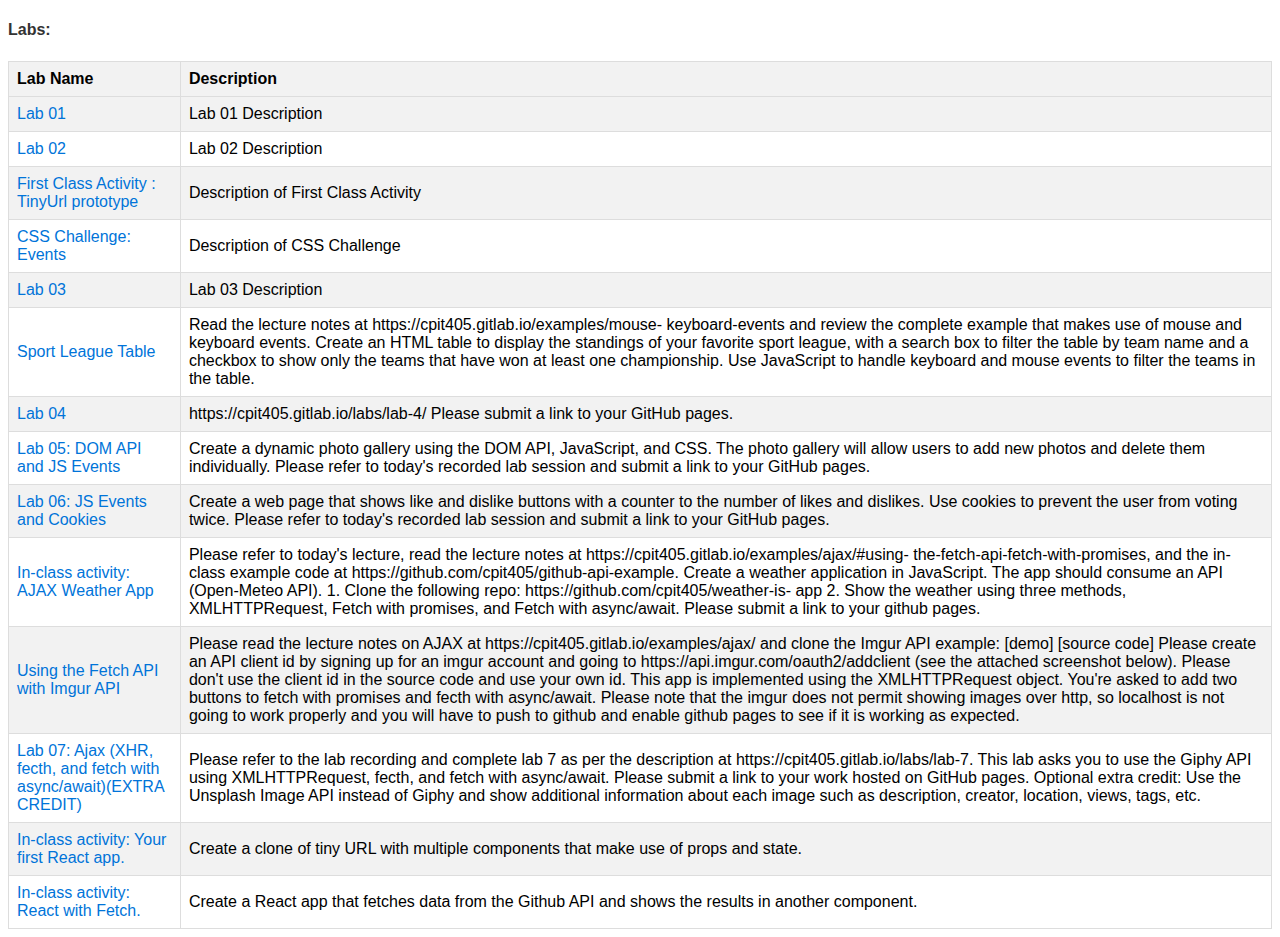
<file: index.html>
<!DOCTYPE html>
    <html lang="en">
        <head>
            <meta charset="UTF-8">
                <meta name="viewport" content="width=device-width, initial-scale=1.0">
                    <title>CPIT-405</title>
                    <style>
                        body {
                            font-family: Arial, sans-serif;
        }

                        h4 {
                            color: #333;
        }

                        table {
                            width: 100%;
                        border-collapse: collapse;
        }

                        th, td {
                            border: 1px solid #ddd;
                        padding: 8px;
                        text-align: left;
        }

                        th {
                            background-color: #f2f2f2;
        }

                        tr:nth-child(even) {
                            background-color: #f2f2f2;
        }

                        a {
                            text-decoration: none;
                        color: #0074d9;
        }

                        a:hover {
                            text-decoration: underline;
        }
                    </style>
                </head>
                <body>
                    <h4>Labs:</h4>
                    <table>
                        <tr>
                            <th>Lab Name</th>
                            <th>Description</th>
                        </tr>
                        <tr>
                            <td><a href="lab01">Lab 01</a></td>
                            <td>Lab 01 Description</td>
                        </tr>
                        <tr>
                            <td><a href="lab02">Lab 02</a></td>
                            <td>Lab 02 Description</td>
                        </tr>
                        <tr>
                            <td><a href="InClassActivity1">First Class Activity : TinyUrl prototype</a></td>
                            <td>Description of First Class Activity</td>
                        </tr>
                        <tr>
                            <td><a href="CSS_Challenge">CSS Challenge: Events</a></td>
                            <td>Description of CSS Challenge</td>
                        </tr>
                        <tr>
                            <td><a href="lab03">Lab 03</a></td>
                            <td>Lab 03 Description</td>
                        </tr>
                        <tr>
                            <td><a href="SportLeague">Sport League Table</a></td>
                            <td>Read the lecture notes
                                at https://cpit405.gitlab.io/examples/mouse-
                                keyboard-events and review the complete example
                                that makes use of mouse and keyboard events.
                                Create an HTML table to display the standings of
                                your favorite sport league, with a search box to
                                filter the table by team name and a checkbox to
                                show only the teams that have won at least one
                                championship. Use JavaScript to handle keyboard
                                and mouse events to filter the teams in the table.</td>
                        </tr>
                        <tr>
                            <td><a href="lab04">Lab 04</a></td>
                            <td>https://cpit405.gitlab.io/labs/lab-4/
                                Please submit a link to your GitHub pages.</td>
                        </tr>
                        <tr>
                            <td><a href="lab05">Lab 05: DOM API and JS Events</a></td>
                            <td>Create a dynamic photo gallery using the DOM API,
                                JavaScript, and CSS. The photo gallery will allow
                                users to add new photos and delete them
                                individually.
                                Please refer to today's recorded lab session and
                                submit a link to your GitHub pages.</td>
                        </tr>
                        <tr>
                            <td><a href="lab06">Lab 06: JS Events and Cookies</a></td>
                            <td>Create a web page that shows like and dislike
                                buttons with a counter to the number of likes and
                                dislikes. Use cookies to prevent the user from
                                voting twice. Please refer to today's recorded lab
                                session and submit a link to your GitHub pages.</td>
                        </tr>
                        <tr>
                            <td><a href="AJAXWeatherApp">In-class activity: AJAX Weather App</a></td>
                            <td>Please refer to today's lecture, read the lecture
                                notes
                                at https://cpit405.gitlab.io/examples/ajax/#using-
                                the-fetch-api-fetch-with-promises, and the in-
                                class example code
                                at https://github.com/cpit405/github-api-example.
                                Create a weather application in JavaScript. The app
                                should consume an API (Open-Meteo API).
                                1. Clone the following
                                repo: https://github.com/cpit405/weather-is-
                                app
                                2. Show the weather using three methods,
                                XMLHTTPRequest, Fetch with promises, and
                                Fetch with async/await.
                                Please submit a link to your github pages.</td>
                        </tr>

                        <tr>
                            <td><a href="ImgurAPI">Using the Fetch API with Imgur API</a></td>
                            <td>Please read the lecture notes on AJAX
                                at https://cpit405.gitlab.io/examples/ajax/ and clone
                                the Imgur API example: [demo] [source code]
                                Please create an API client id by signing up for an
                                imgur account and going
                                to https://api.imgur.com/oauth2/addclient (see the
                                attached screenshot below). Please don't use the
                                client id in the source code and use your own id.
                                This app is implemented using the
                                XMLHTTPRequest object. You're asked to add two
                                buttons to fetch with promises and fecth with
                                async/await. Please note that the imgur does not
                                permit showing images over http, so localhost is
                                not going to work properly and you will have to
                                push to github and enable github pages to see if it
                                is working as expected.</td>

                        </tr>
                        
                        <tr>
                            <td><a href="lab07">Lab 07: Ajax (XHR, fecth, and fetch with async/await)(EXTRA CREDIT)</a></td>
                            <td>Please refer to the lab recording and complete lab 7
                                as per the description
                                at https://cpit405.gitlab.io/labs/lab-7.
                                This lab asks you to use the Giphy API
                                using XMLHTTPRequest, fecth, and fetch with
                                async/await.
                                Please submit a link to your work hosted on GitHub
                                pages.
                                Optional extra credit: Use the Unsplash Image API
                                instead of Giphy and show additional information
                                about each image such as description, creator,
                                location, views, tags, etc.
                            </td>

                        </tr>

                        <tr>
                            <td><a href="https://codesandbox.io/s/firstactivity-forked-q7qwc4">In-class activity: Your first React app.</a></td>
                            <td>Create a clone of tiny URL with multiple components that make use of props and state.</td>
                        </tr>

                        <tr>
                            <td><a href="https://codesandbox.io/s/githubusers-forked-8y973t">In-class activity: React with Fetch.</a></td>
                            <td>Create a React app that fetches data from the Github API and shows the results in another component.</td>
                        </tr>
                    </table>
                </body>
            </html>
</file>
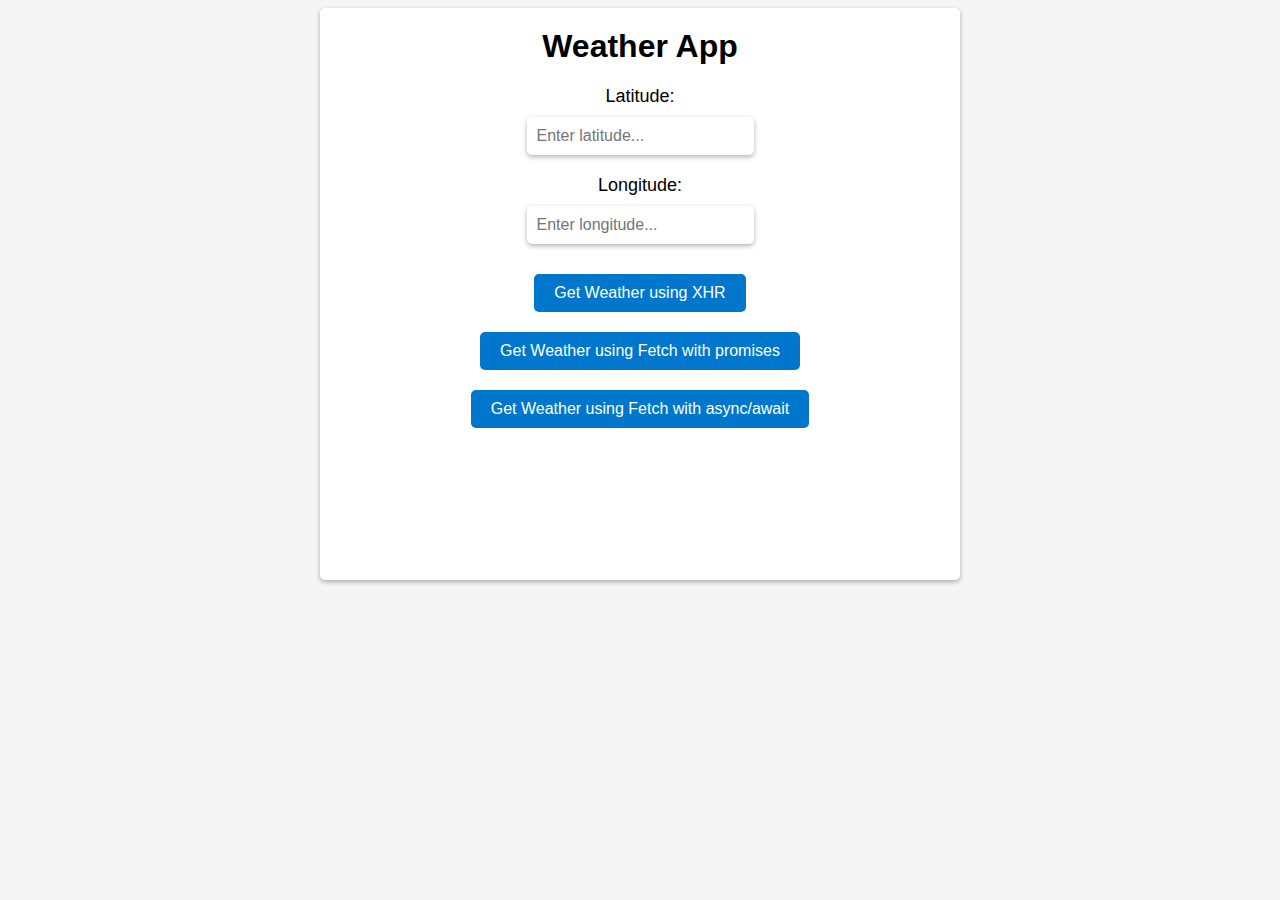
<file: AJAXWeatherApp/index.html>
<!DOCTYPE html>
<html lang="en">

<head>
    <meta charset="UTF-8">
    <meta name="viewport" content="width=device-width, initial-scale=1.0">
    <title>Weather API</title>
    <link rel="stylesheet" href="style.css">
</head>

<body>
    <div class="container">
        <h1>Weather App</h1>
        <form>
            <label for="latitude">Latitude:</label>
            <input type="text" id="latitude" placeholder="Enter latitude..." >
            <label for="longitude">Longitude:</label>
            <input type="text" id="longitude" placeholder="Enter longitude..." >
            <button type="button" id="xhr-btn">Get Weather using XHR</button>
            <button type="button" id="fetch-btn">Get Weather using Fetch with promises</button>
            <button type="button" id="fetch-async-btn">Get Weather using Fetch with async/await</button>
        </form>
        <div class="weather" id="weather">
            <i class="weather-icon" id="weather-icon"></i>
            <p class="weather-description" id="weather-description"></p>
            <p class="weather-temperature" id="weather-temperature"></p>
        </div>
    </div>
    <script src="script.js"></script>
</body>

</html>
</file>
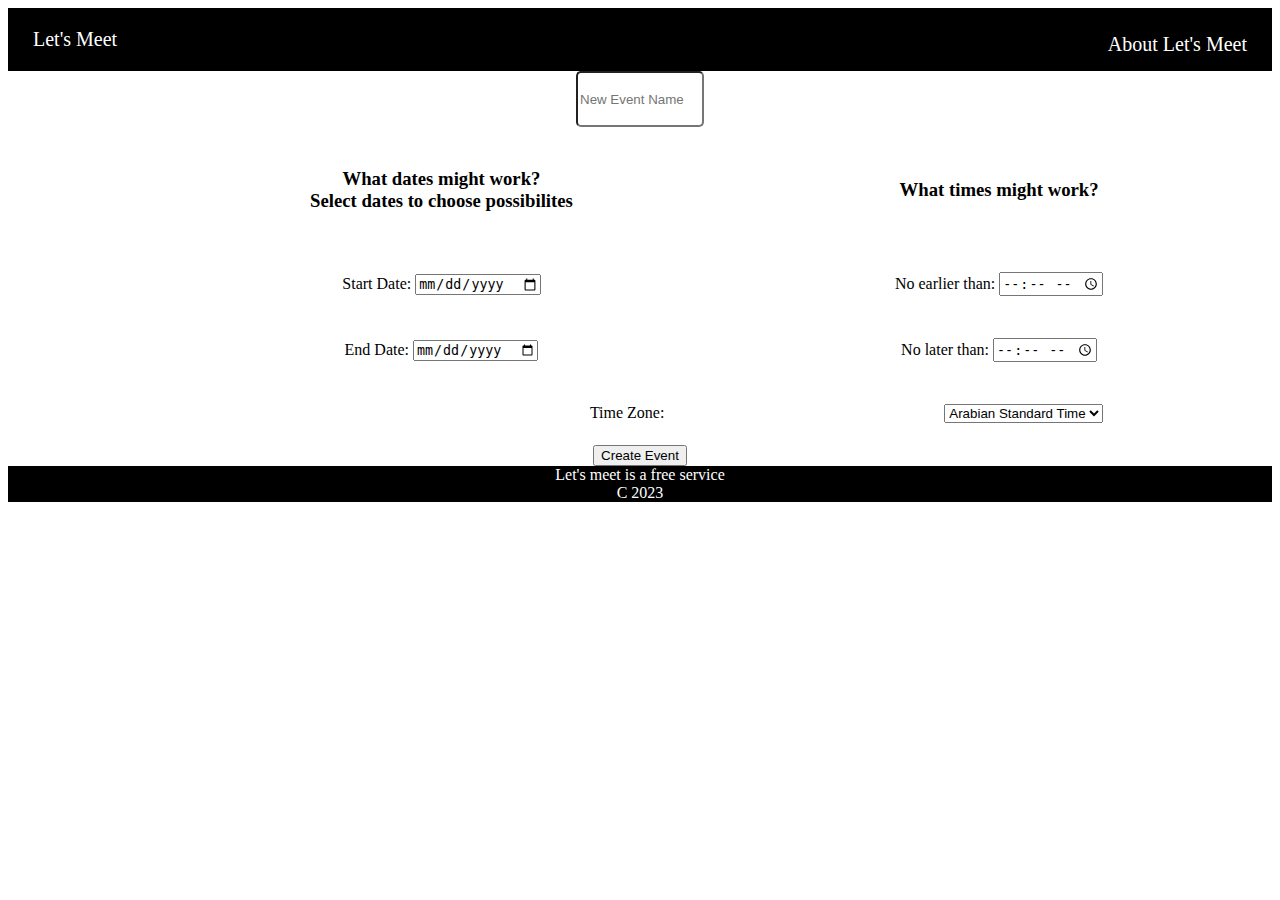
<file: CSS_Challenge/index.html>
<!DOCTYPE html>
<html lang="en">

<head>
    <meta charset="UTF-8">
    <meta name="viewport" content="width=device-width, initial-scale=1.0">
    <link rel="stylesheet" href="styles.css">
    <title>Document</title>
</head>

<body>
    <header>
        <a class="logo" href="#">Let's Meet</a>
        <a class="about" href="#">About Let's Meet</a>
    </header>
    <main>
        <input class="EventName" type="text" placeholder="New Event Name">

        <table>
            <tr>
                <td>
                    <h3>What dates might work?
                        <br>Select dates to choose possibilites
                    </h3>
                </td>
                </h3>
                <td>
                    <h3>What times might work?</h3>
                </td>
            </tr>
            <tr>
                <td>
                    <label for="sdate">Start Date:</label>
                    <input type="date" name="" id="">
                </td>
                <td>
                    <label for="ftime">No earlier than:</label>
                    <input type="time" name="" id="">
                </td>
            </tr>
            <tr>
                <td>
                    <label for="edate">End Date:</label>
                    <input type="date" name="" id="">
                </td>
                <td>
                    <label for="stime">No later than:</label>
                    <input type="time" name="" id="">
                </td>
            </tr>
            <tr>
                <td class="TimeZone" colspan="2">
                    <label for="timezone">Time Zone:</label>
                    <select>
                        <option value="AST">Arabian Standard Time</option>
                    </select>
                </td>
            </tr>

        </table>

        <button type="submit">Create Event</button>
    </main>

    <footer>
        <footer>Let's meet is a free service <br>C 2023</footer>
    </footer>
</body>

</html>
</file>
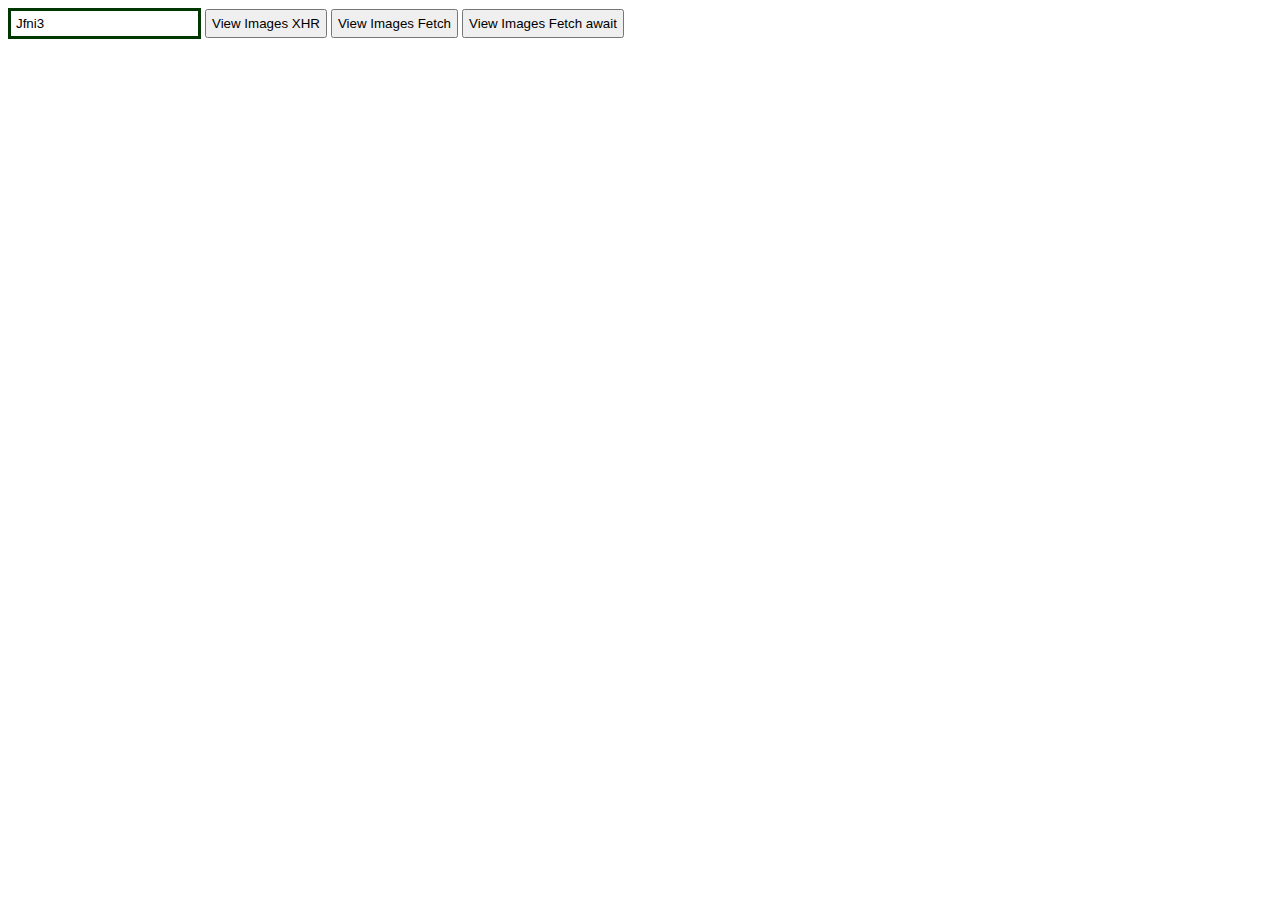
<file: ImgurAPI/index.html>
<!DOCTYPE html>
<html lang="en">

<head>
    <meta charset="UTF-8">
    <meta http-equiv="X-UA-Compatible" content="IE=edge">
    <meta name="viewport" content="width=device-width, initial-scale=1.0">
    <title>Document</title>
    <link rel="stylesheet" href="style.css">
    <script src="./script.js"></script>
</head>

<body>
    <header>
        <input id="albumIdField" value="Jfni3" type="text" placeholder="Enter any imgur's album id">
        <button onclick=requestAlbum()>View Images XHR</button>
        <button onclick=requestAlbumUsingFetch()>View Images Fetch</button>
        <button onclick=requestAlbumUsingFetchAsyncAwait()>View Images Fetch await</button>
    </header>
</body>

</html>
</file>
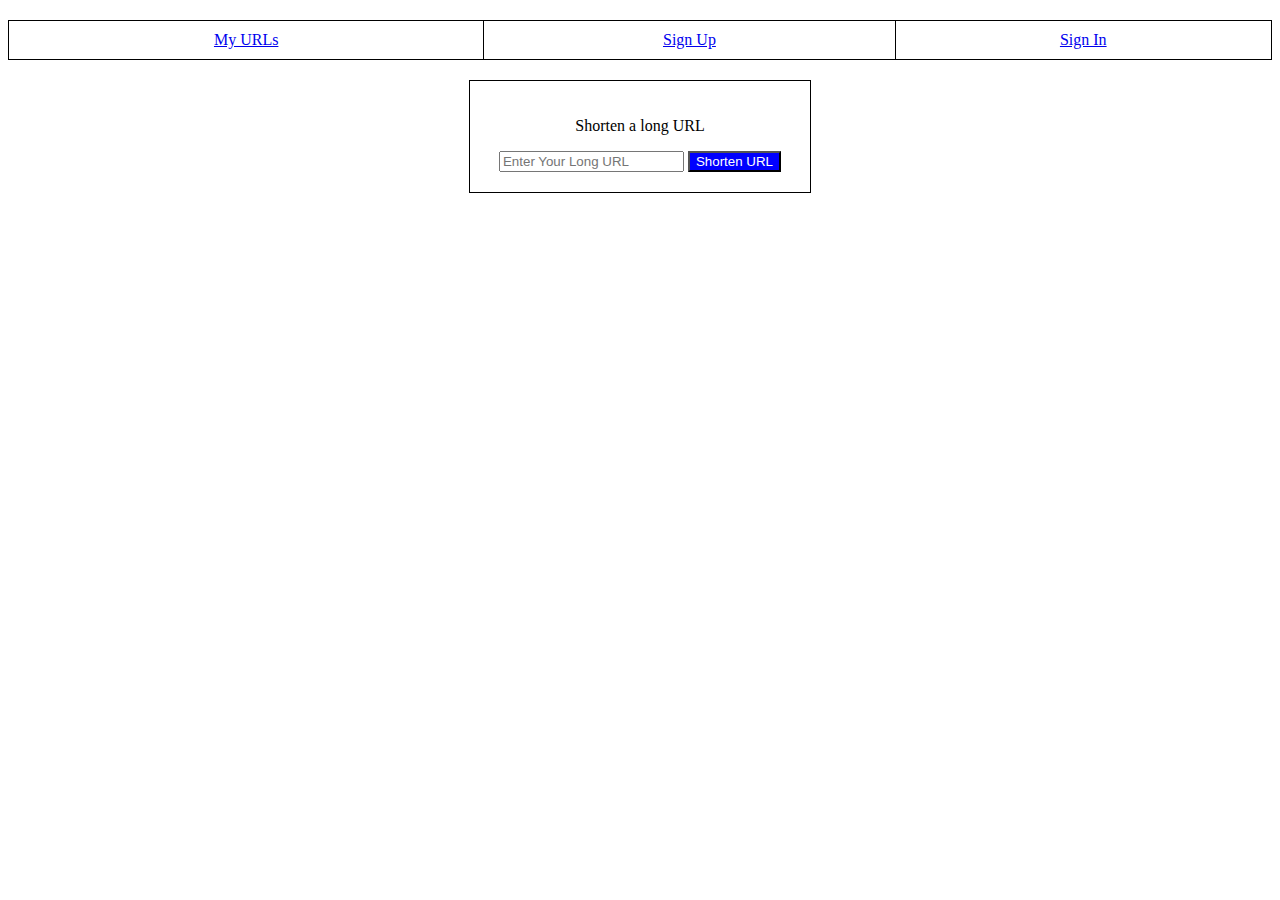
<file: InClassActivity1/index.html>
<!DOCTYPE html>
<html>

<head>
    <title>TinyURL Clone</title>
    <link rel="stylesheet" type="text/css" href="styles.css">
</head>

<body>
        <table>
            <tr>
                <td><a href="#">My URLs</a></td>
                <td><a href="#">Sign Up</a></td>
                <td><a href="#">Sign In</a></td>
            </tr>
        </table>
    <div class="box">
        <p>Shorten a long URL</p>
        <input type="text" placeholder="Enter Your Long URL">
        <button class="shorten-btn">Shorten URL</button>
    </div>

</body>

</html>
</file>
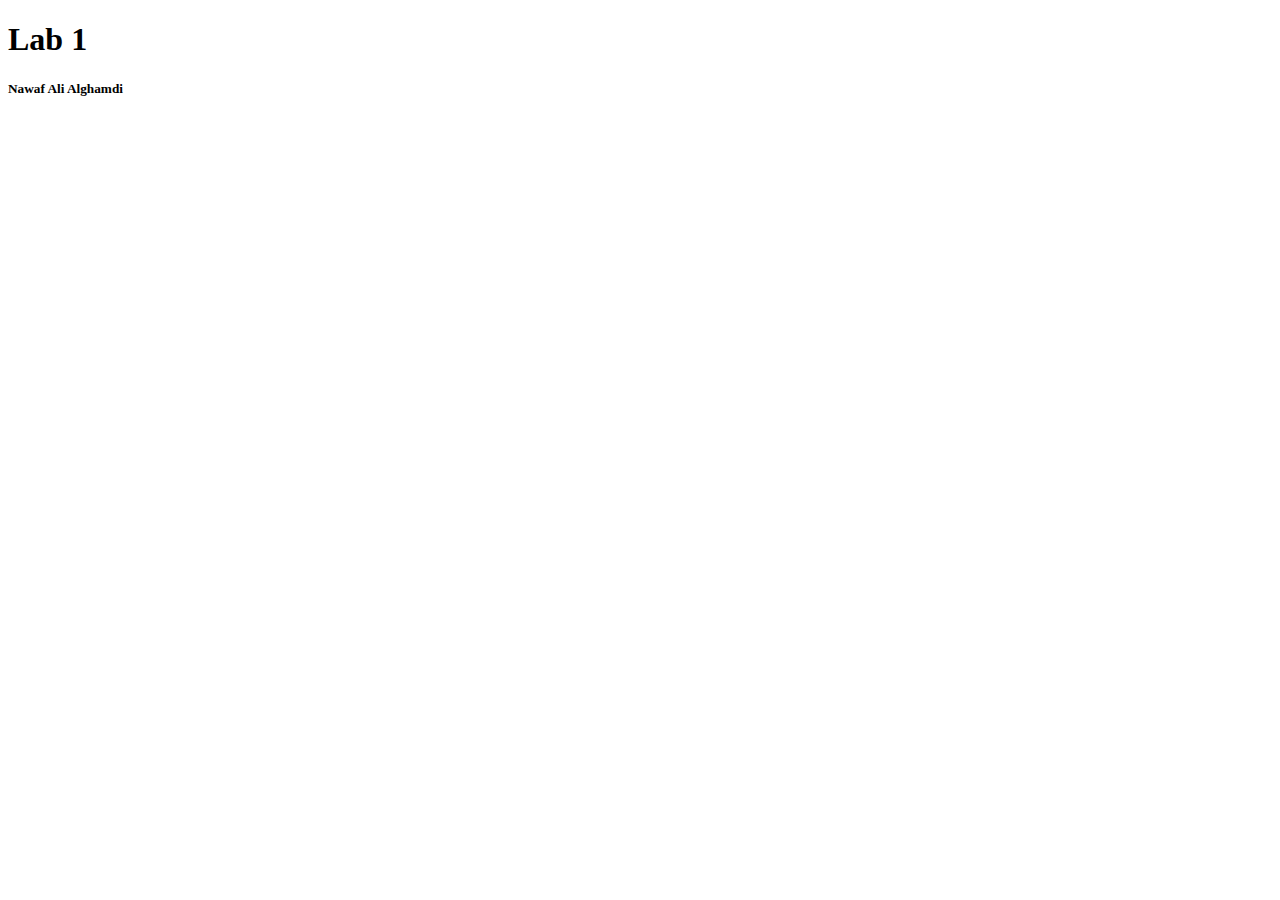
<file: lab01/index.html>
<!DOCTYPE html>
<html lang="en">
<head>
    <meta charset="UTF-8">
    <meta name="viewport" content="width=device-width, initial-scale=1.0">
    <title>Document</title>
</head>
<body>
    <h1>Lab 1</h1>
    <h5>Nawaf Ali Alghamdi</h5>
</body>
</html>
</file>
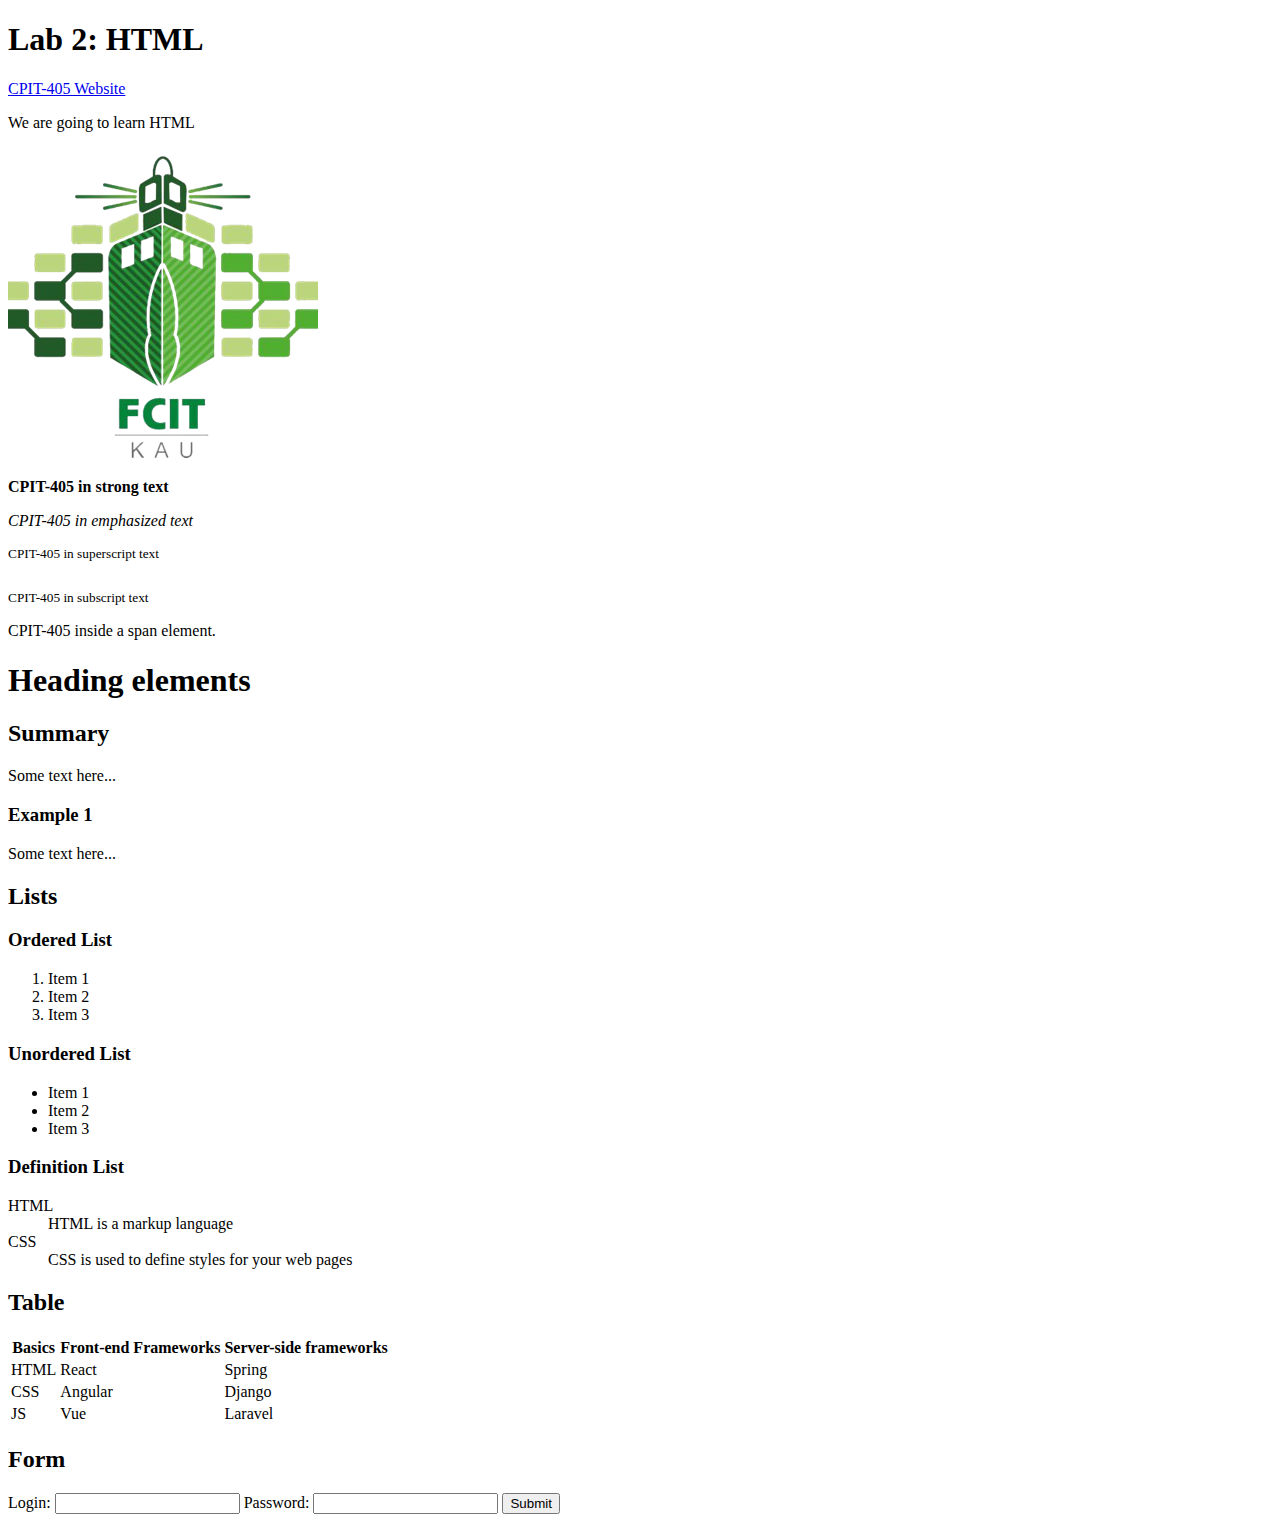
<file: lab02/index.html>
<!DOCTYPE html>
<html lang="en">
<head>
    <meta charset="UTF-8">
    <title>CPIT-405 lab 2</title>
</head>
<body>
    <h1>Lab 2: HTML</h1>
    <a href="https://cpit405.gitlab.io">CPIT-405 Website</a>

    <p>We are going to learn HTML</p>

    <a href="https://cpit405.gitlab.io">
        <img src="../Picture1.png" alt="FCIT logo to go for CPIT-405 Page" />
    </a>
    
    <p><strong>CPIT-405 in strong text</strong></p>
    <p><em>CPIT-405 in emphasized text</em></p>
    <p><sup>CPIT-405 in superscript text</sup></p>
    <p><sub>CPIT-405 in subscript text</sub></p>
    <p><span>CPIT-405 inside a span element.</span></p>

    <h1>Heading elements</h1>
    <h2>Summary</h2>
    <p>Some text here...</p>
    <h3>Example 1</h3>
    <p>Some text here...</p>

    <h2>Lists</h2>
    
    <h3>Ordered List</h3>
    <ol>
        <li>Item 1</li>
        <li>Item 2</li>
        <li>Item 3</li>
    </ol>
    
    <h3>Unordered List</h3>
    <ul>
        <li>Item 1</li>
        <li>Item 2</li>
        <li>Item 3</li>
    </ul>
    
    <h3>Definition List</h3>
    <dl>
        <dt>HTML</dt>
        <dd>HTML is a markup language</dd>
        <dt>CSS</dt>
        <dd>CSS is used to define styles for your web pages </dd>
    </dl>
    
    <h2>Table</h2>
    <table >
        <tr>
            <th>Basics</th>
            <th>Front-end Frameworks</th>
            <th>Server-side frameworks</th>
        </tr>
        <tr>
            <td>HTML</td>
            <td>React</td>
            <td>Spring</td>
        </tr>
        <tr>
            <td>CSS</td>
            <td>Angular</td>
            <td>Django</td>
        </tr>
        <tr>
            <td>JS</td>
            <td>Vue</td>
            <td>Laravel</td>
        </tr>
    </table>
    
    <h2>Form</h2>
    <form>
        <label for="login">Login:</label>
        <input type="text" id="login" name="login">
        
        <label for="password">Password:</label>
        <input type="password" id="password" name="password">
        
        <input type="submit" value="Submit">
    </form>

</body>
</html>
</file>
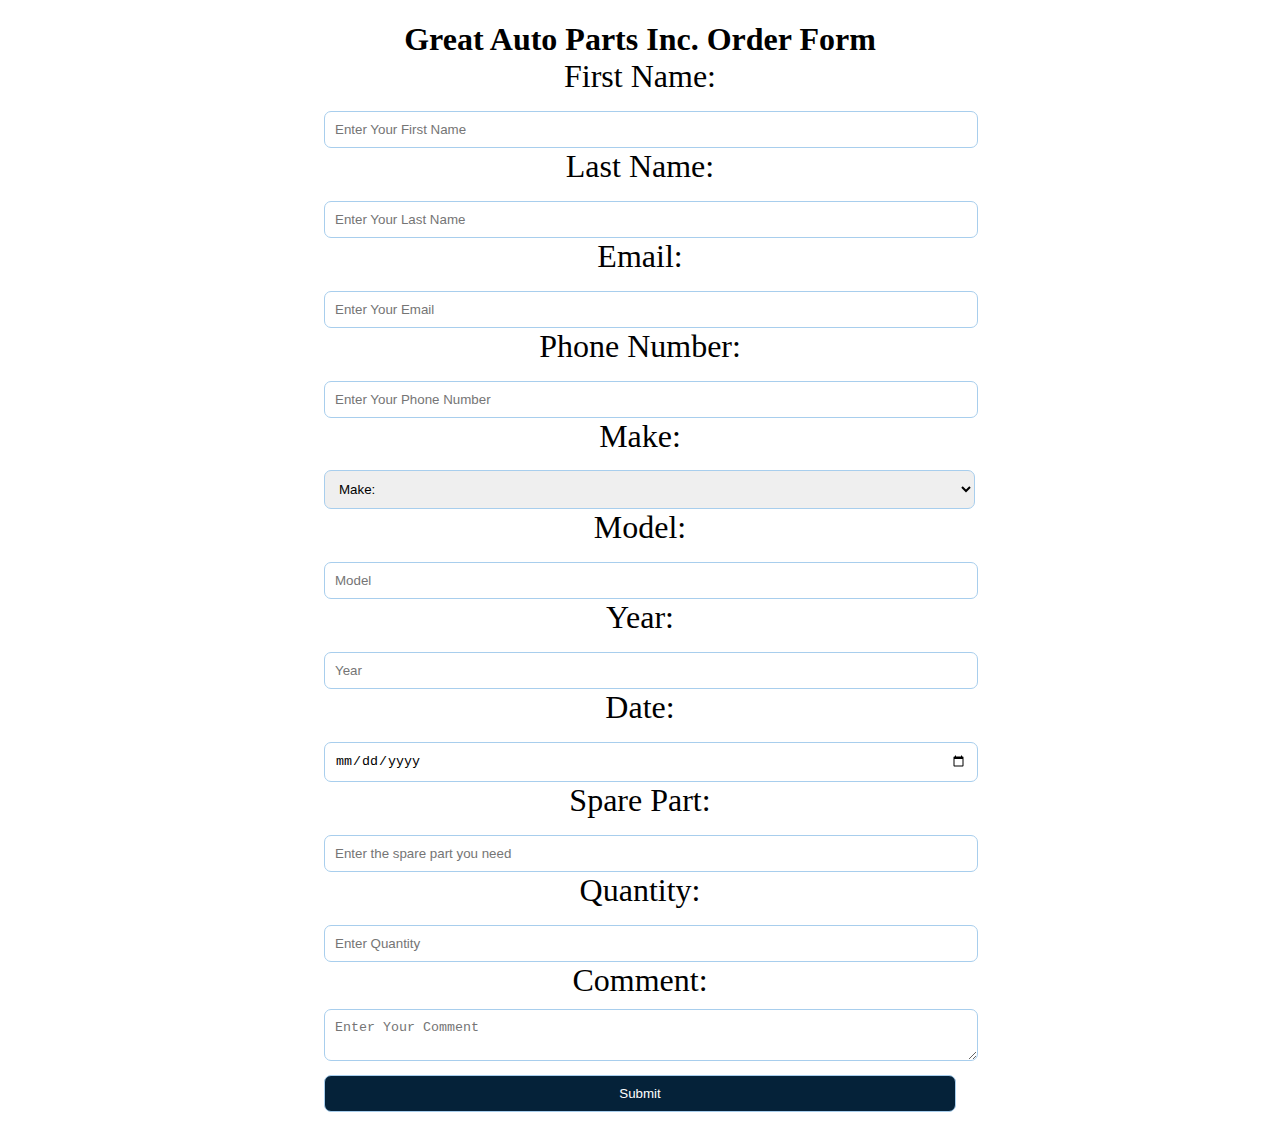
<file: lab04/index.html>
<!DOCTYPE html>
<html lang="en">

<head>
    <meta charset="UTF-8">
    <meta name="viewport" content="width=device-width, initial-scale=1.0">
    <title>Great Auto Parts Inc.</title>
    <link rel="stylesheet" href="styles.css">
</head>

<body>
    <h1>Great Auto Parts Inc.
        Order Form</hi>
        <form action=# method="post">

            <label for="fname">First Name:</label>
            <input type="text" id="fname" placeholder="Enter Your First Name">

            <label for="lname">Last Name:</label>
            <input type="text" id="lname" placeholder="Enter Your Last Name">

            <label for="email">Email:</label>
            <input type="email" id="email" placeholder="Enter Your Email">

            <label for="phone">Phone Number:</label>
            <input type="tel" id="phone" pattern="05\d{8}" placeholder="Enter Your Phone Number">

            <label for="make">Make:</label>
            <select name="make" id="make">
                <option>Make:</option>
                <option value="Acura">Acura</option>
                <option value="Buick">Buick</option>
            </select>

            <label for="model">Model:</label>
            <input type="text" id="model" placeholder="Model">

            <label for="year">Year:</label>
            <input type="text" id="year" placeholder="Year">

            <label for="date">Date:</label>
            <input type="date" id="date">

            <label for="sparepart">Spare Part:</label>
            <input type="text" id="sparepart" placeholder="Enter the spare part you need">

            <label for="quantity">Quantity:</label>
            <input type="number" id="quantity" placeholder="Enter Quantity">

            <label for="comment">Comment:</label>
            <textarea id="comment" placeholder="Enter Your Comment"></textarea>

            <input type="submit" value="Submit">


        </form>

</html>
</file>
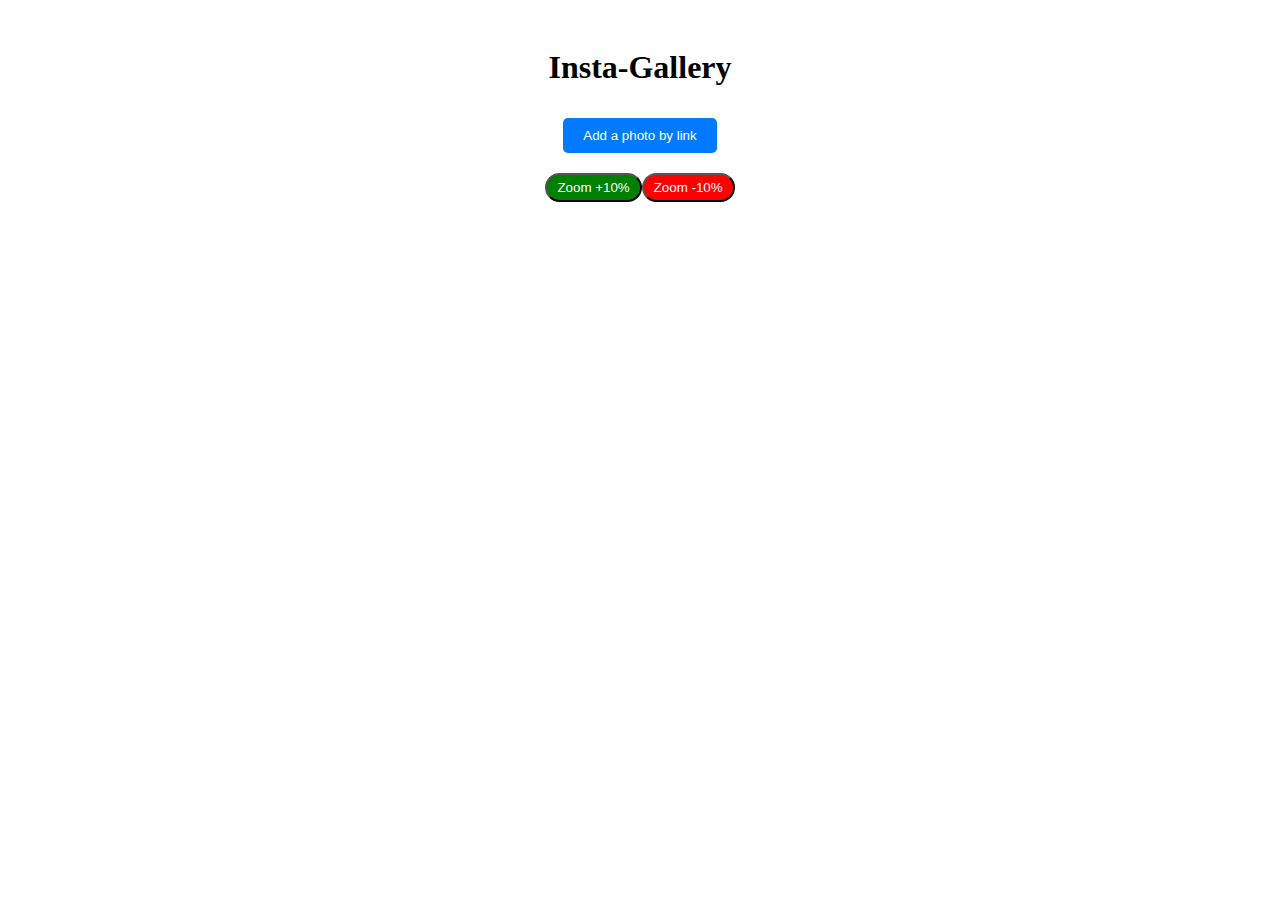
<file: lab05/index.html>
<!DOCTYPE html>
<html lang="en">

<head>
    <meta charset="UTF-8">
    <meta name="viewport" content="width=device-width, initial-scale=1.0">
    <title>Lab 05</title>
    <link rel="stylesheet" href="styles.css">
</head>

<body>
    
    <h1>Insta-Gallery</h1>
    <div id="photo-gallery"></div>
    <button id="addPhotoBtn">Add a photo by link</button>

    <div class="zoom-buttons">
        <button id="zoomInBtn" style="background-color: green;">Zoom +10%</button>
        <button id="zoomOutBtn" style="background-color: red;">Zoom -10%</button>
    </div>

    <script src="script.js"></script>
    
</body>

</html>
</file>
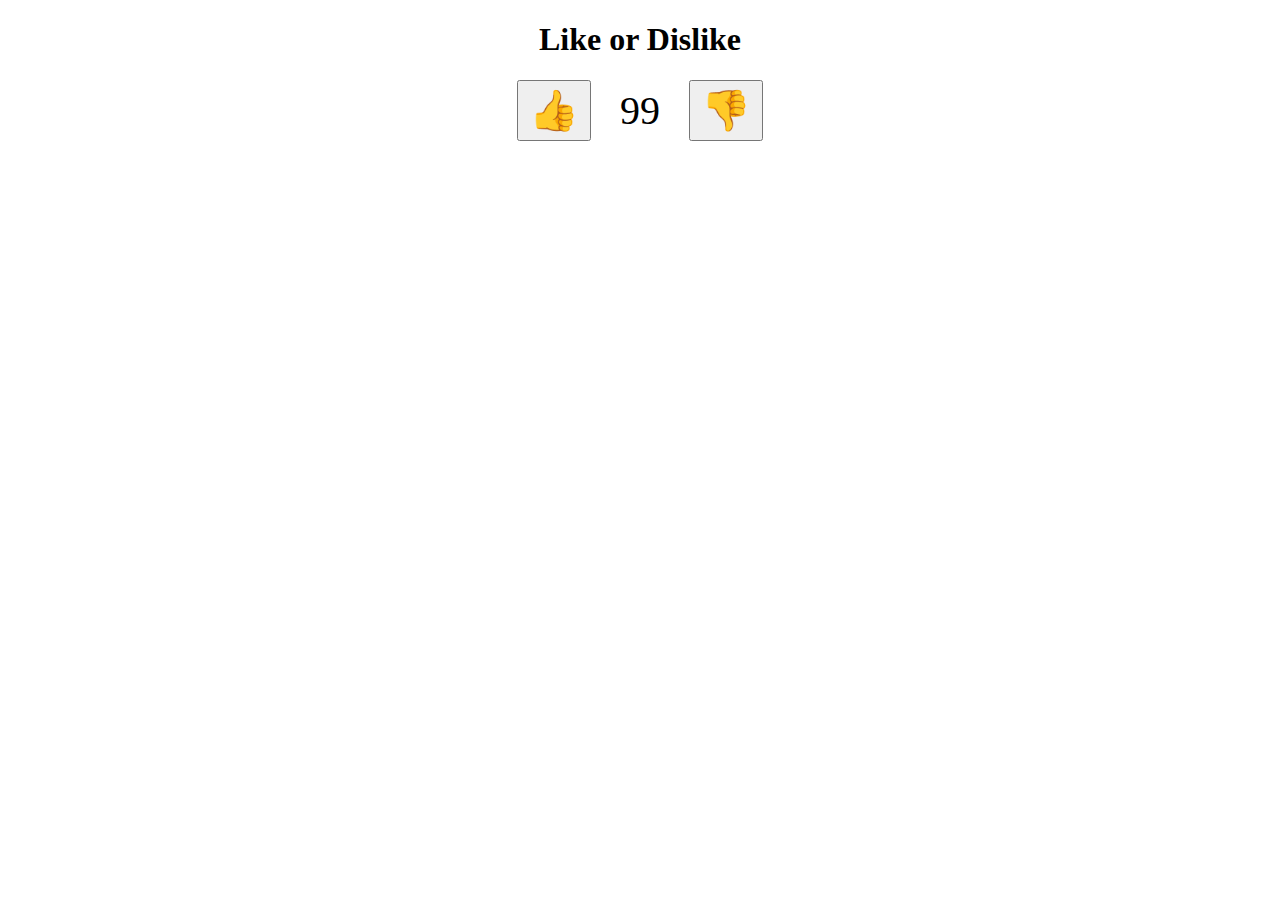
<file: lab06/index.html>
<!DOCTYPE html>
<html lang="en">

<head>
    <meta charset="UTF-8">
    <meta name="viewport" content="width=device-width, initial-scale=1.0">
    <title>Lab 06</title>
    <link rel="stylesheet" href="styles.css">
</head>

<body>

    <h1>Like or Dislike</h1>
    <button id="likebtn" onclick="doLike()">👍</button>
    <p id="likesCount">5</p>
    <button id="dislikebtn" onclick="doDislike()">👎</button>
    <div id="message"></div>

    <script src="script.js"></script>
</body>

</html>
</file>
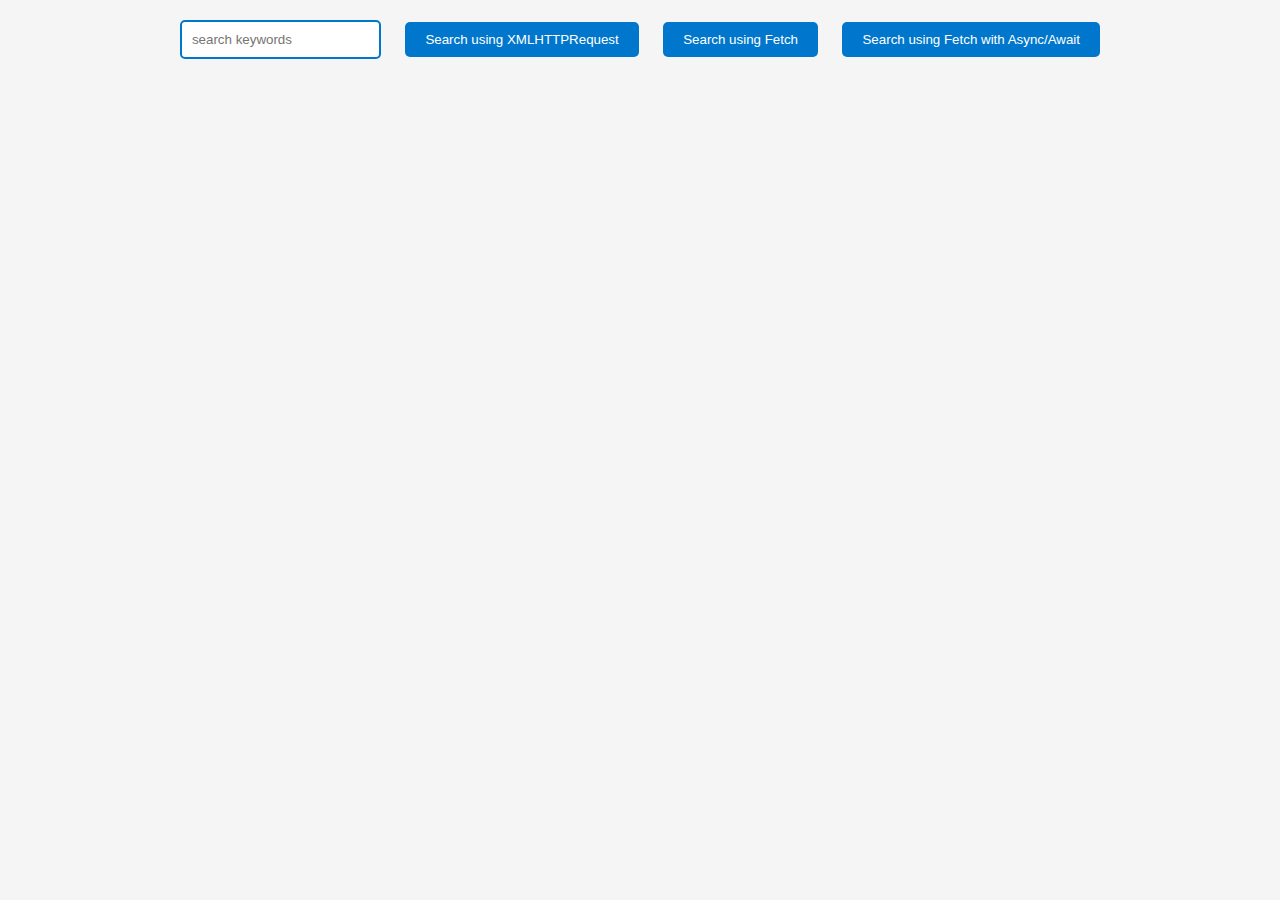
<file: lab07/Index.html>
<!DOCTYPE html>
<html lang="en">

<head>
    <meta charset="UTF-8">
    <meta name="viewport" content="width=device-width, initial-scale=1.0">
    <title>lab07</title>
    <link rel="stylesheet" href="style.css">

</head>

<body>
    <div>
        <input type="text" id="query" placeholder="search keywords">
        <button type="button" id="xhrSearch">Search using XMLHTTPRequest</button>
        <button type="button" id="fetchSearch">Search using Fetch</button>
        <button type="button" id="fetchAsyncAwait">Search using Fetch with Async/Await</button>
    </div>
    <div id="SearchResults"></div>
    <script src="script.js"></script>

</body>

</html>
</file>
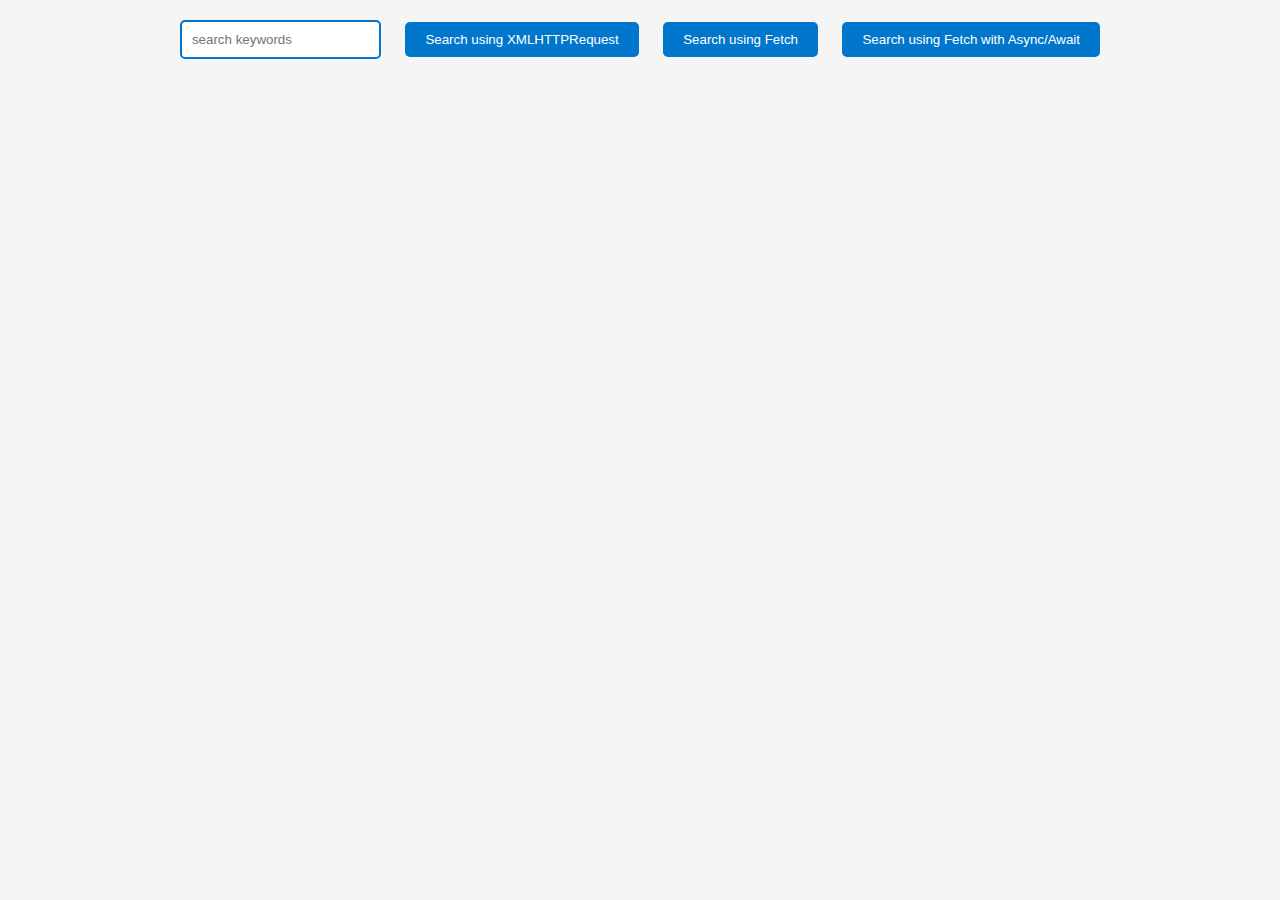
<file: lab07/index.html>
<!DOCTYPE html>
<html lang="en">

<head>
    <meta charset="UTF-8">
    <meta name="viewport" content="width=device-width, initial-scale=1.0">
    <title>lab07</title>
    <link rel="stylesheet" href="style.css">

</head>

<body>
    <div>
        <input type="text" id="query" placeholder="search keywords">
        <button type="button" id="xhrSearch">Search using XMLHTTPRequest</button>
        <button type="button" id="fetchSearch">Search using Fetch</button>
        <button type="button" id="fetchAsyncAwait">Search using Fetch with Async/Await</button>
    </div>
    <div id="SearchResults" class="results-container"></div>
    <script src="script.js"></script>

</body>

</html>
</file>
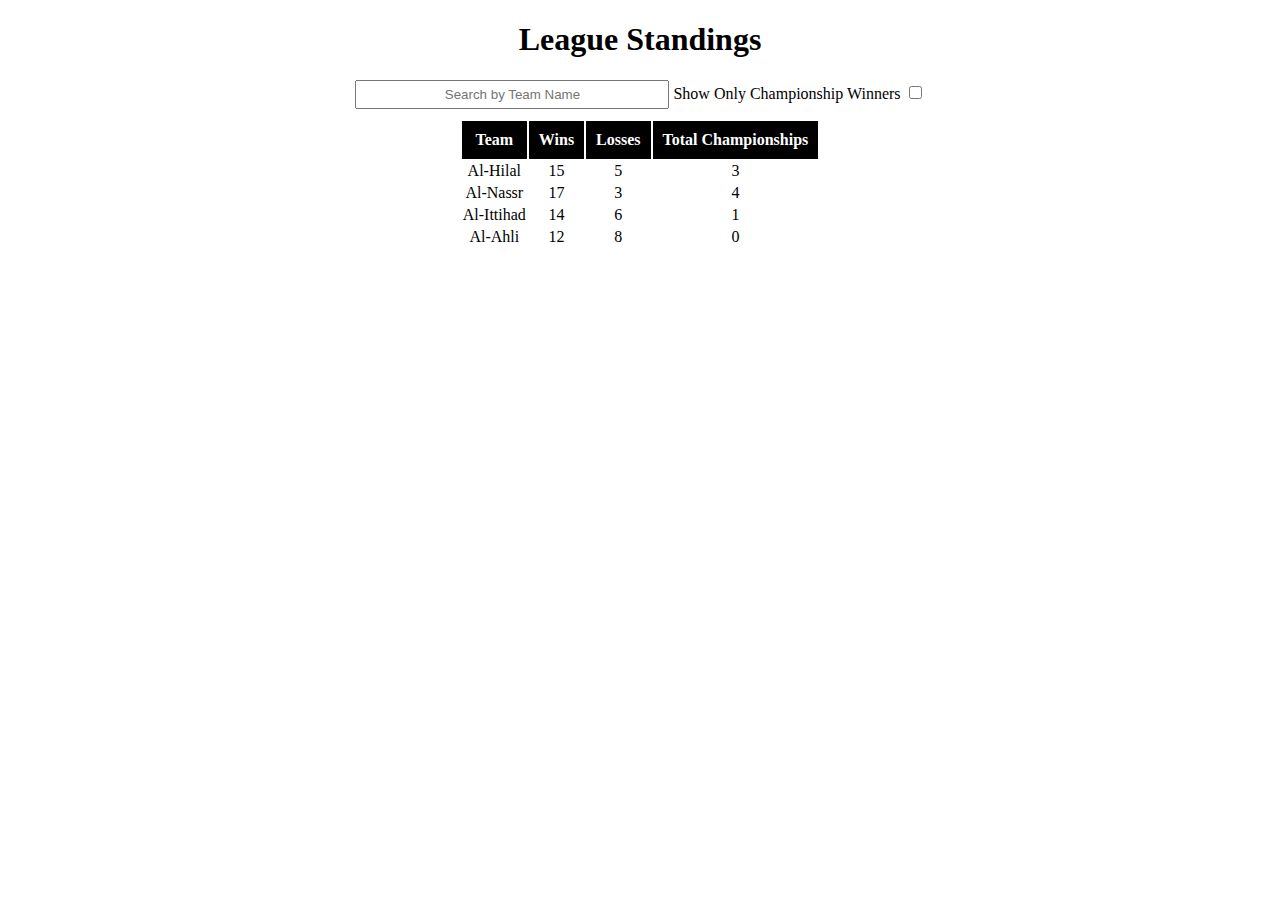
<file: SportLeague/index.html>
<!DOCTYPE html>
<html>

<head>
    <title>Saudi League Standings</title>
    <link rel="stylesheet" type="text/css" href="styles.css">
</head>

<body>
    <div class="container">
        <h1>League Standings</h1>

        <div class="search-container">
            <input type="text" id="searchInput" placeholder="Search by Team Name">
            <label for="championshipCheckbox">Show Only Championship Winners</label>
            <input type="checkbox" id="championshipCheckbox">
        </div>

        <table id="standingsTable">
            <thead>
                <tr>
                    <th>Team</th>
                    <th>Wins</th>
                    <th>Losses</th>
                    <th>Total Championships</th>
                </tr>
            </thead>
            <tbody>
                <tr>
                    <td>Al-Hilal</td>
                    <td>15</td>
                    <td>5</td>
                    <td>3</td>
                </tr>
                <tr>
                    <td>Al-Nassr</td>
                    <td>17</td>
                    <td>3</td>
                    <td>4</td>
                </tr>
                <tr>
                    <td>Al-Ittihad</td>
                    <td>14</td>
                    <td>6</td>
                    <td>1</td>
                </tr>
                <tr>
                    <td>Al-Ahli</td>
                    <td>12</td>
                    <td>8</td>
                    <td>0</td>
                </tr>
            </tbody>
        </table>
    </div>

    <script src="script.js"></script>
</body>

</html>
</file>
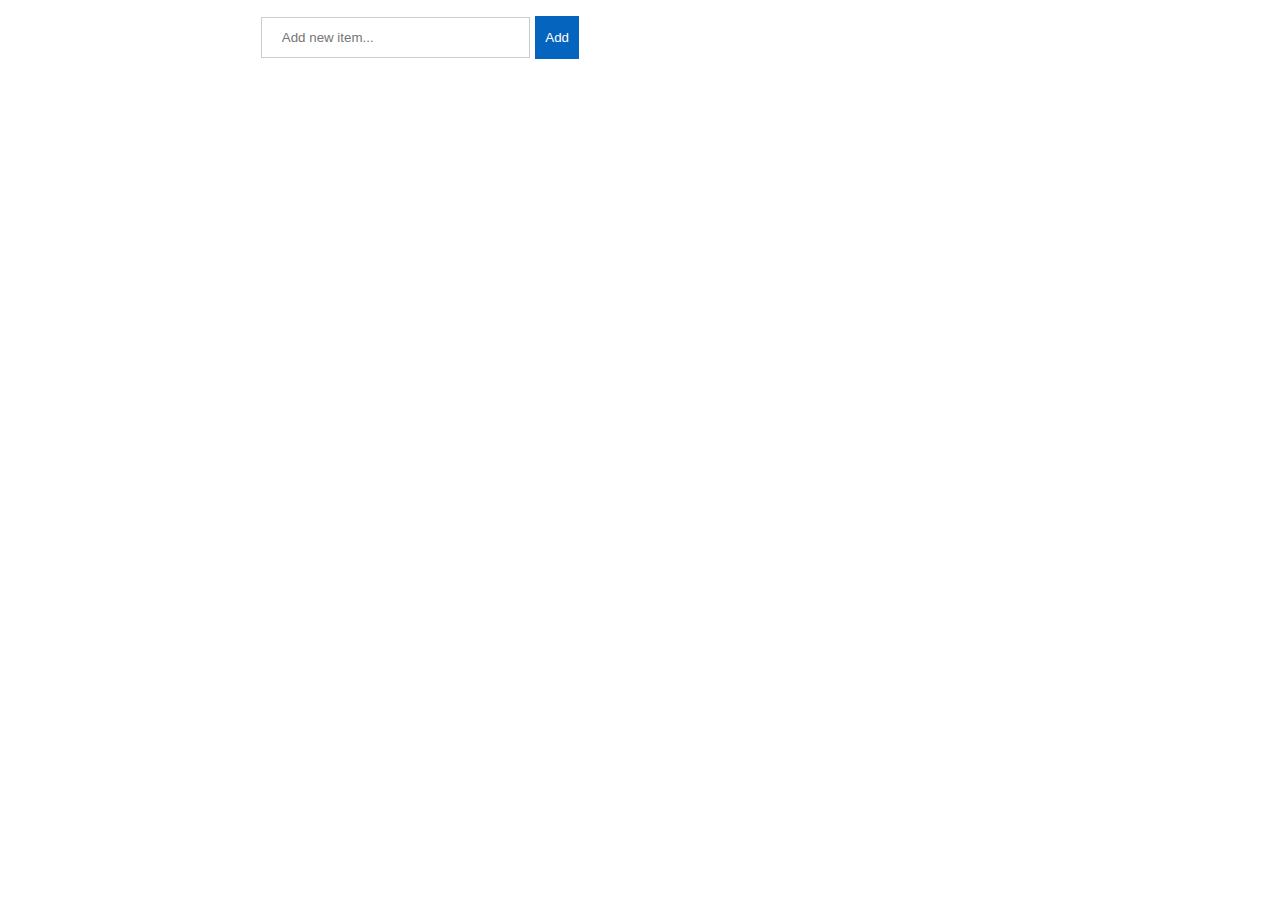
<file: php-mysql-rest-api-main/client-app/index.html>
<!DOCTYPE html>
<html lang="en">

<head>
    <meta charset="UTF-8">
    <meta http-equiv="X-UA-Compatible" content="IE=edge">
    <meta name="viewport" content="width=device-width, initial-scale=1.0">
    <link type="text/css" rel="stylesheet" href="./style.css">

    <title>Todo app</title>
</head>

<body>
    <div id="content">
        <div>
            <input type="text" id="new-item" placeholder="Add new item..." />
            <button id="add-btn">Add</button>
        </div>
        <div>
            <p id="errorMessage"></p>
        </div>
        <div>
            <ul id="todoList">
            </ul>
        </div>
    </div>
    <script src="./script.js"></script>
</body>

</html>
</file>
<file: AJAXWeatherApp/style.css>
body {
    font-family: Arial, sans-serif;
    background-color: #f5f5f5;
}

.container {
    max-width: 600px;
    margin: 0 auto;
    padding: 20px;
    background-color: #fff;
    border-radius: 5px;
    box-shadow: 0 2px 5px rgba(0, 0, 0, 0.3);
}

h1 {
    text-align: center;
    margin-top: 0;
}

form {
    display: flex;
    flex-direction: column;
    align-items: center;
    margin-bottom: 20px;
}

label {
    font-size: 18px;
    margin-bottom: 10px;
}

input[type="text"] {
    padding: 10px;
    font-size: 16px;
    border-radius: 5px;
    border: none;
    box-shadow: 0 2px 5px rgba(0, 0, 0, 0.3);
    margin-bottom: 20px;
}

button {
    padding: 10px 20px;
    font-size: 16px;
    border-radius: 5px;
    border: none;
    background-color: #0077cc;
    color: #fff;
    cursor: pointer;
    transition: background-color 0.3s ease;
}

button:hover {
    background-color: #005fa3;
}

.weather {
    display: flex;
    flex-direction: column;
    align-items: center;
    margin-top: 20px;
}

.weather-icon {
    font-size: 64px;
    margin-bottom: 20px;
}

.weather-description {
    font-size: 24px;
    margin-bottom: 10px;
}

.weather-temperature {
    font-size: 48px;
    margin-bottom: 0;
}
button{
    margin: 10px;
}
</file>
<file: CSS_Challenge/styles.css>
header{
    background-color: black;
    padding: 20px;
}
header a{
    color: white;
    text-decoration: none;
    font-size: 20px;
    padding: 5px 5px;
}
header a:hover{
    background-color: #444444;
    padding: 5px 5px;
}
header a.about{
    float: right;
}
main{
    text-align: center;
}
input.EventName{
    width: 120px;
    height: 50px;
    border-radius: 5px;
}
td{
    padding: 20px;
    padding-left: 300px;
}

table tr td select{
    float: right;
}
footer{
    background-color: black;
    color: white;
    text-align: center;
}
</file>
<file: ImgurAPI/style.css>
img {
    width: 290px;
    height: 349px;
    margin: 10px;
}

input {
    padding: 5px;
    border: 3px solid #003600;
}

button {
    padding: 5px;
}
</file>
<file: InClassActivity1/styles.css>
table {
    border-collapse: collapse;
    border: 1px solid #ccc;
    margin: 20px auto;
    width: 100%; 
    text-align: center;
}
table, th, td {
    border: 1px solid;
}
th, td {
    padding: 10px;
}
.box {
    width: 300px;
    margin: 0 auto;
    text-align: center;
    padding: 20px;
    border: 1px solid;
}
button.shorten-btn {
    background-color: blue;
    color: white;
}
</file>
<file: lab04/styles.css>
h1{
    text-align: center;
}
form{
    width: 50%;
    margin: 0 auto;
}
label{
    display: block;
    margin-bottom: 10px;
    font-weight: normal;
}

input,select,textarea{
    width: 100%;
    padding: 10px;
    border: 1px solid #a8ceed;
    border-radius: 7px;
}
select{
    width: 103%;
}
input[type="submit"]{
    background-color: #052239;
    cursor: pointer;
    color: #fff;
}
</file>
<file: lab05/styles.css>
body {
    display: flex;
    flex-direction: column;
    align-items: center;
    text-align: center;
    padding: 20px;
}

#addPhotoBtn {
    background-color: #007BFF;
    color: #fff;
    padding: 10px 20px;
    border: none;
    border-radius: 5px;
    cursor: pointer;
    margin: 10px;
}

.zoom-buttons button {
    color: #fff;
    padding: 5px 10px;
    border-radius: 15px;
    cursor: pointer;
}

.zoom-buttons {
    display: flex;
    justify-content: center; 
    margin: 10px;
}
</file>
<file: lab06/styles.css>
body {
    max-width: 500px;
    margin: auto;
    text-align: center;
  }
  
  #likesCount {
    display: inline;
    padding: 0% 5%;
    font-size: 40px;
  }
  
  button {
    padding: 1% 2%;
    font-size: 40px;
  }
</file>
<file: lab07/style.css>
body {
    font-family: Arial, sans-serif;
    background-color: #f5f5f5;
    margin: 0;
    padding: 0;
    text-align: center;
}

div {
    margin: 20px;
}

input[type="text"] {
    padding: 10px;
    border: 2px solid #0077cc;
    border-radius: 5px;
    margin: 0 10px;
}

button {
    padding: 10px 20px;
    background-color: #0077cc;
    color: #fff;
    border: none;
    border-radius: 5px;
    cursor: pointer;
    margin: 0 10px;
}

button:hover {
    background-color: #005fa3;
}

.results-container {
    text-align: center; 
}

.result-item {
    display: inline-block; 
    text-align: left;
    margin: 10px;
    width: 250px;
}

img {
    width: 150px; 
    height: auto;
    border-radius: 5px;
    margin: 10px;
}

.description {
    margin-top: 10px;
}
</file>
<file: SportLeague/styles.css>
.container {
    text-align: center;
    margin-top: auto;
}

.search-container {
    margin: 10px;
}

#searchInput {
    padding: 5px;
    width: 300px;
    text-align: center;
}

#standingsTable {
    margin: auto;
}

#standingsTable th {
    background-color: black;
    color: white;
    font-weight: bold;
    padding: 10px;
}
</file>
<file: php-mysql-rest-api-main/client-app/style.css>
body {
    font-size: 20px;
}

@media only screen and (max-width: 320px) {
    body {
        font-size: 14px;
    }
}

#content {
    margin: 0 20%;
}

input[type=text] {
    width: 30%;
    padding: 12px 20px;
    margin: 8px 0;
    border: 1px solid #ccc;
}

#add-btn {
    background-color: #0564BD;
    color: #FFF;
    padding: 14px 10px;
    margin: 8px 0;
    border: none;
    cursor: pointer;
    text-align: center;
}

#add-btn:hover {
    background-color: #044079;
}

ul {
    margin-left: 0px;
    padding-left: 0px;
}

ul li {
    padding: 12px 8px 12px 40px;
    list-style: none;
    background-color: #eee;
}

ul li:nth-child(odd) {
    background-color: #ddd;
}

ul li:hover {
    background-color: #726E6E;
    color: #FFF;
}

span.span-btns {
    float:right;
}

.span-btns span {
    text-align: center;
    padding: 1px 8px;
    float: right;
    
}

.span-btns span:hover {
    cursor: pointer;
    background-color: #474747;
}

p.errorMessage{
    color: red;
    padding: 10px;
    background-color: #eee;
}
</file>
